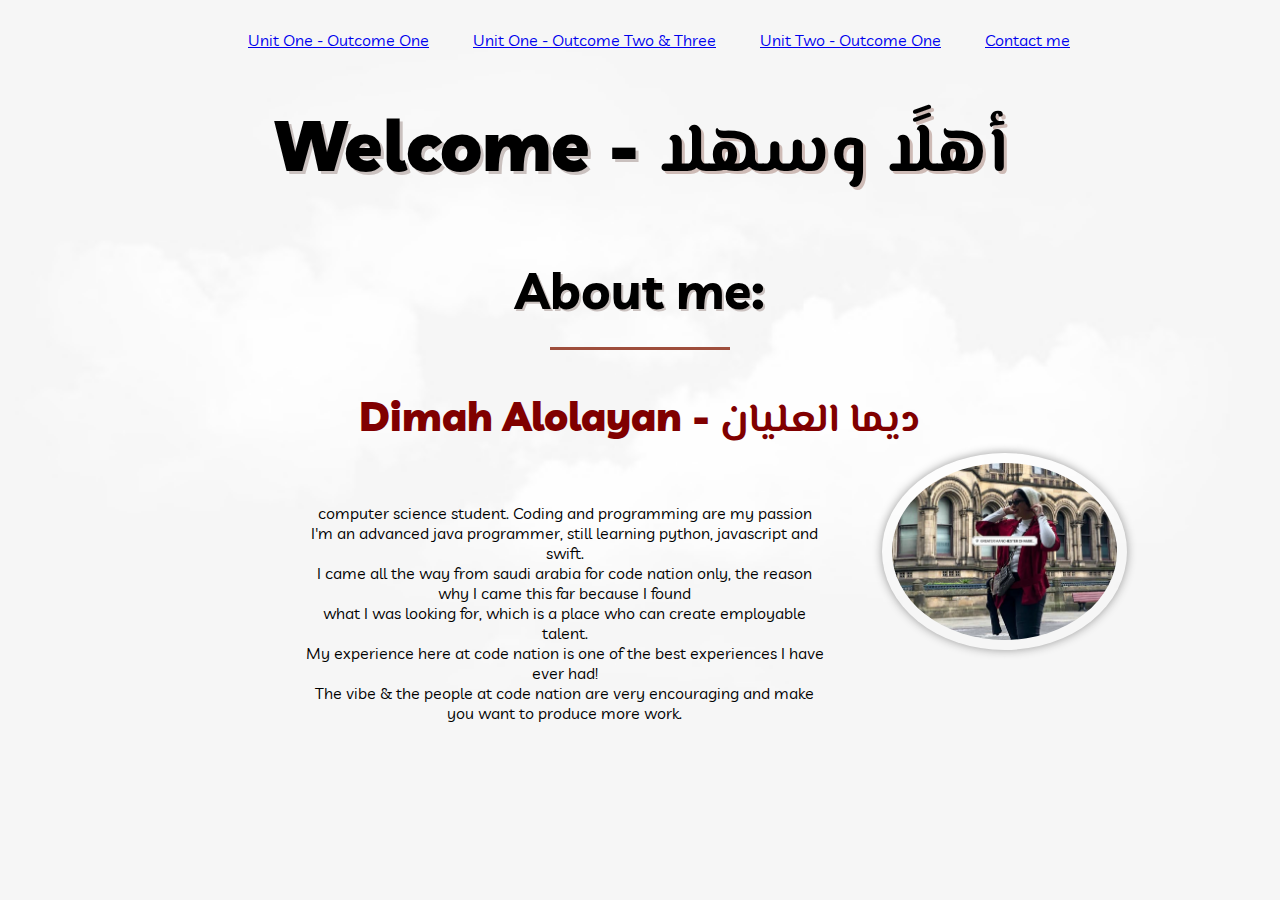
<file: index.html>
<!DOCTYPE html>
<html lang="en">

<head>
    <meta charset="UTF-8">

    <link rel="stylesheet" type="text/css" href="main.css">
    <title>Document</title>
</head>

<body>


    <header>
        <nav>
            <ul class="containers">
                <li> <a href="unit1.html">Unit One - Outcome One</a></li>
                <li> <a href="unit23.html">Unit One - Outcome Two & Three</a></li>
                <li> <a href="unit2.html">Unit Two - Outcome One</a></li>
                <li> <a href="contactme.html">Contact me</a></li>
            </ul>
        </nav>
    </header>



    <br>
    <div>
        <h1 id="welcome"><b>Welcome - </b><b id="welcomeArabic"> أهلًا وسهلا</b><br></h1>
    </div>

    <h2 id="aboutmeAlgin">About me:</h2>
    <span class="border"></span>

    <h3 id="name"><b>Dimah Alolayan - </b> <b class="arabic">ديما العليان</b> </h3>

    <div class="AboutMe">
        <br>
        <p class="paragraphA"> computer science student. Coding and programming are my passion<br>
            I'm an advanced java programmer, still learning python, javascript and swift.<br>
            I came all the way from saudi arabia for code nation only, the reason why I came this far
            because I
            found<br>
            what I was looking for, which is a place who can create employable talent.<br>
            My experience here at code nation is one of the best experiences I have ever had! <br>
            The vibe & the people at code nation are very encouraging and make you want to produce more
            work.
        </p>


        <div class="img-wrap">
            <img src="mypic.png">
        </div>
    </div>
</body>

</html>
</file>
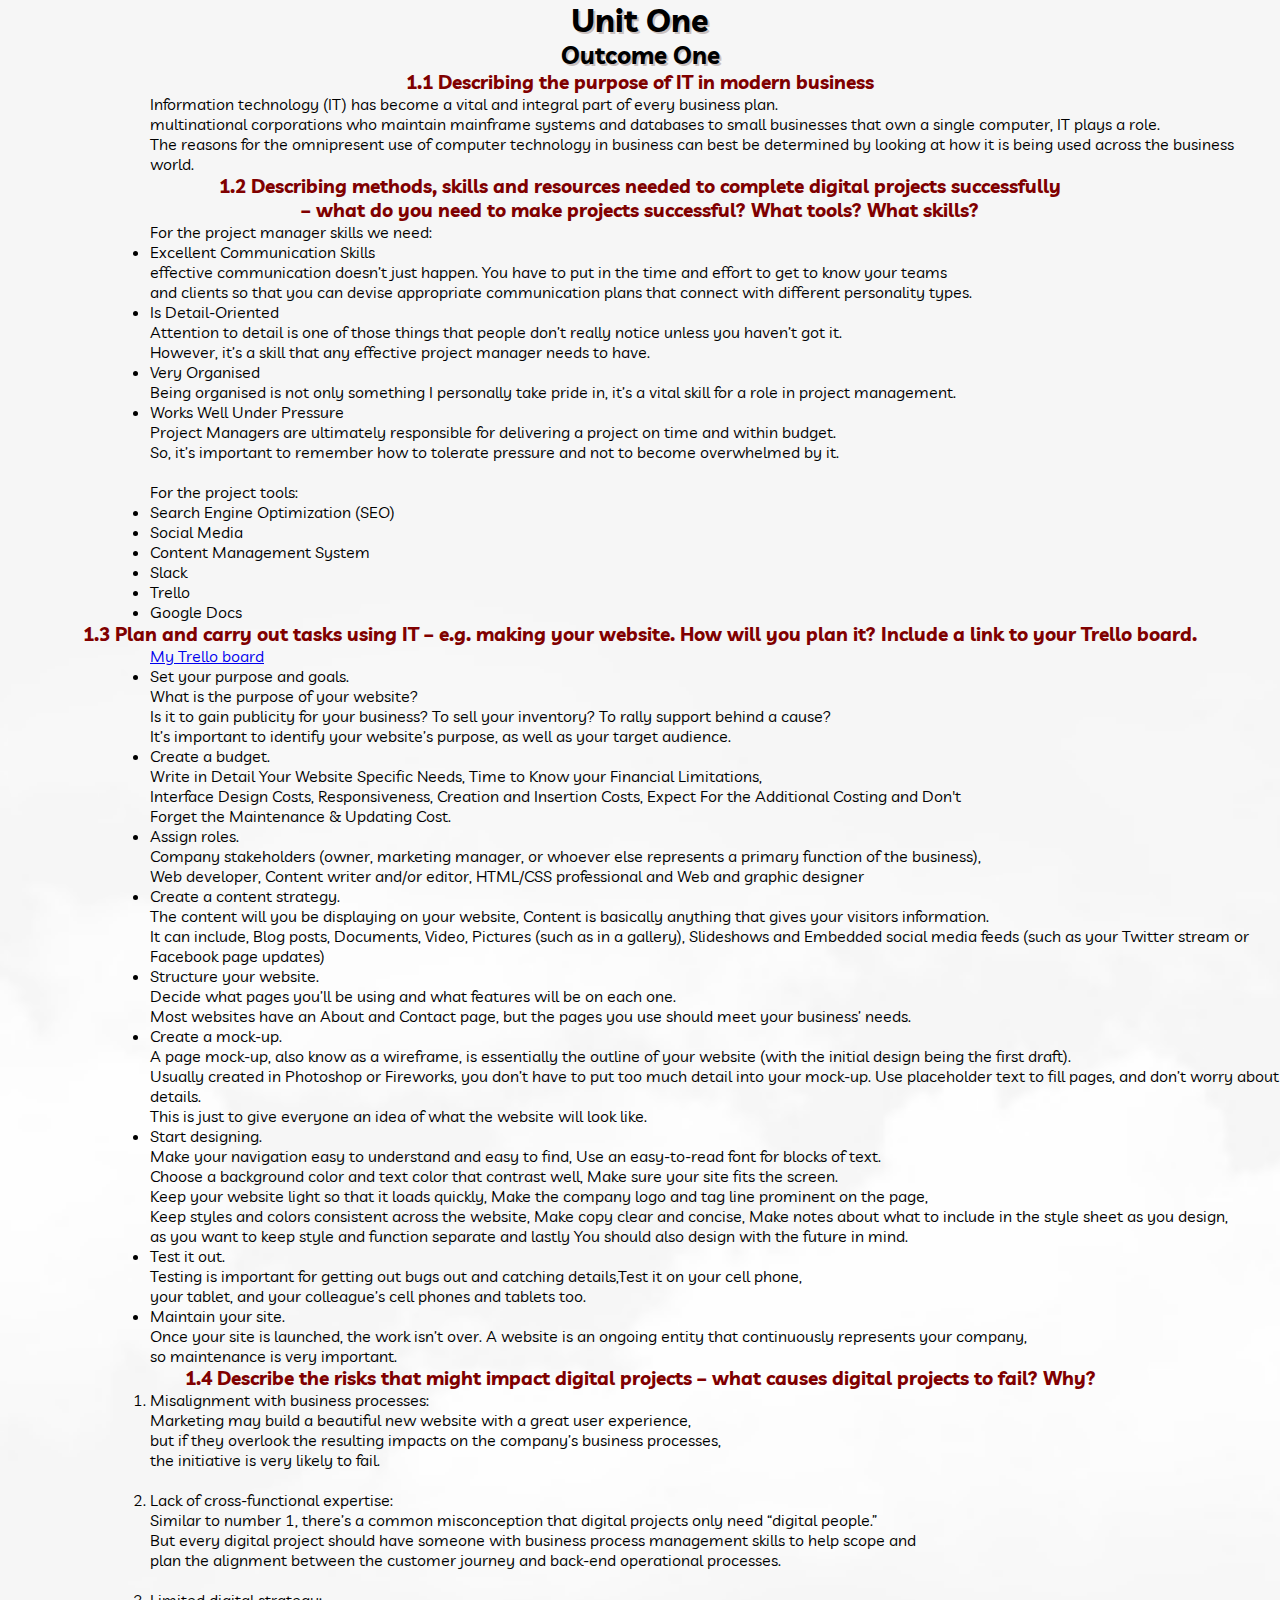
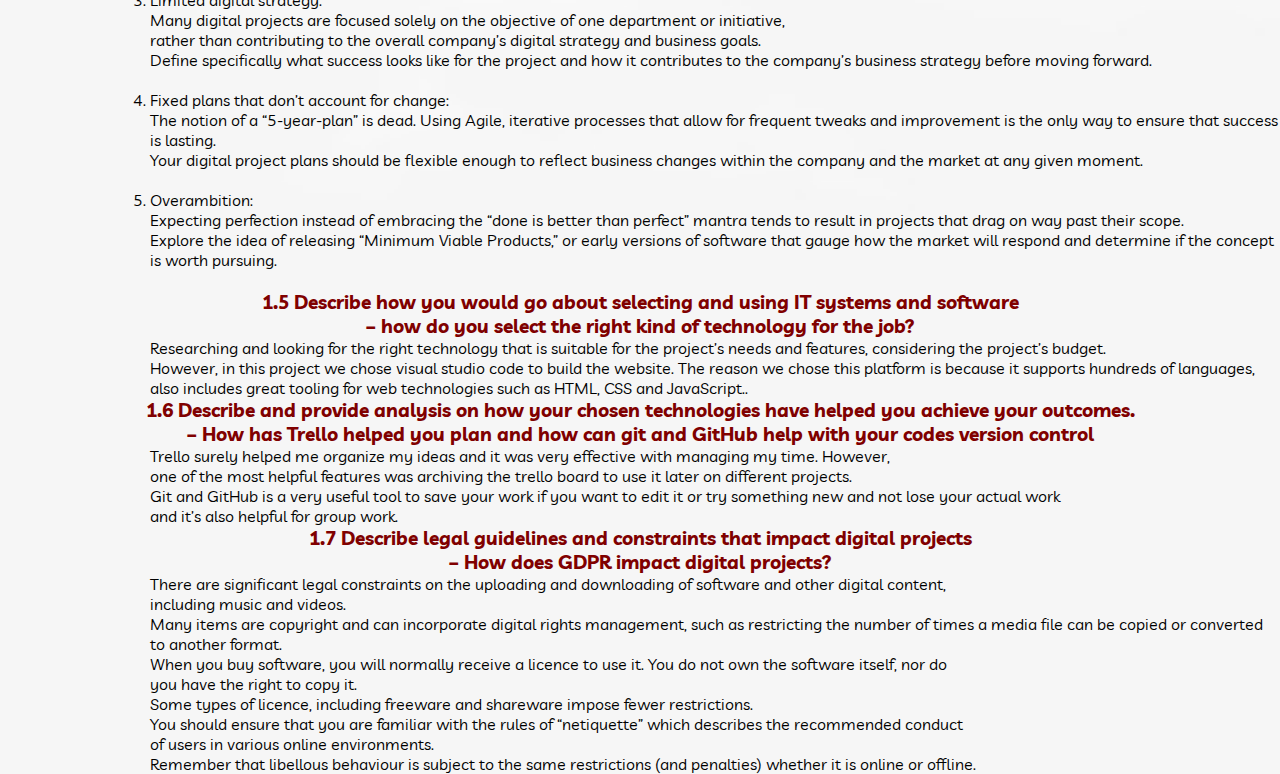
<file: unit1.html>
<!DOCTYPE html>
<html lang="en">

<head>
    <meta charset="UTF-8">
    <link rel="stylesheet" type="text/css" href="main.css">
    <title>Unit One</title>
</head>

<body>
    <div class="unitAndOutcome">
        <h1>Unit One</h1>
        <h2>Outcome One</h2>
    </div>
    <h3> 1.1 Describing the purpose of IT in modern business</h3>
    <p class="paragraph">Information technology (IT) has become a vital and integral part of every business plan.<br>
        multinational corporations who maintain mainframe systems and databases to small businesses that own a single
        computer, IT plays a role.<br>
        The reasons for the omnipresent use of computer technology in business can best be determined by looking at how
        it is being used across the business world.
    </p>
    <h3>1.2 Describing methods, skills and resources needed to complete digital projects successfully<br> – what do you
        need
        to make projects successful? What tools? What skills? </h3>
    <p class="paragraph">For the project manager skills we need:
        <br>
        <ul class="paragraph">
            <li> Excellent Communication Skills</li>
        </ul>
        <p class="paragraph">effective communication doesn’t just happen. You have to put in the time and effort to get
            to know your teams<br>
            and clients so that you can devise appropriate communication plans that connect with different personality
            types.</p>

        <ul class="paragraph">
            <li> Is Detail-Oriented</li>
        </ul>
        <p class="paragraph"> Attention to detail is one of those things that people don’t really notice unless you
            haven’t got it. <br>
            However, it’s a skill that any effective project manager needs to have.</p>
        <ul class="paragraph">
            <li> Very Organised</li>
        </ul>
        <p class="paragraph"> Being organised is not only something I personally take pride in, it’s a vital skill for a
            role in project
            management.</p>
        <ul class="paragraph">
            <li> Works Well Under Pressure</li>
        </ul>
        <p class="paragraph"> Project Managers are ultimately responsible for delivering a project on time and within
            budget.<br>
            So, it’s important to remember how to tolerate pressure and not to become overwhelmed by it.<br><br>
            For the project tools:</p>
        <ul>
            <li class="paragraph">Search Engine Optimization (SEO) </li>
            <li class="paragraph">Social Media</li>
            <li class="paragraph">Content Management System</li>
            <li class="paragraph">Slack</li>
            <li class="paragraph">Trello</li>
            <li class="paragraph">Google Docs</li>
        </ul>
    </p>

    <h3>1.3 Plan and carry out tasks using IT – e.g. making your website. How will you plan it? Include a link to your
        Trello board. </h3>

    <p class="paragraph">
        <a href="https://trello.com/b/nFg40Zds/html-css/">My Trello board</a>
    </p>

    <p>

        <ul class="paragraph">
            <li> Set your purpose and goals. </li>

            What is the purpose of your website?<br>
            Is it to gain publicity for your business? To sell your inventory? To rally support behind a cause?<br>
            It’s important to identify your website’s purpose, as well as your target audience.
        </ul>
        <ul class="paragraph">
            <li>Create a budget.</li>
            Write in Detail Your Website Specific Needs, Time to Know your Financial Limitations,
            <br>
            Interface Design Costs, Responsiveness, Creation and Insertion Costs, Expect For the Additional Costing
            and
            Don't <br>
            Forget the Maintenance & Updating Cost.
        </ul>

        <ul class="paragraph">
            <li>Assign roles.</li>
            Company stakeholders (owner, marketing manager, or whoever else represents a primary
            function of the
            business),<br>
            Web developer, Content writer and/or editor, HTML/CSS professional and Web and graphic designer
        </ul>

        <ul class="paragraph">
            <li> Create a content strategy.</li>

            The content will you be displaying on your website, Content is basically anything that
            gives your visitors
            information. <br>
            It can include, Blog posts, Documents, Video, Pictures (such as in a gallery), Slideshows and Embedded
            social
            media feeds (such as your Twitter stream or Facebook page updates)
        </ul>


        <ul class="paragraph">
            <li>Structure your website.</li>
            Decide what pages you’ll be using and what features will be on each one.<br>
            Most websites have an About and Contact page, but the pages you use should meet your business’ needs.
        </ul>

        <ul class="paragraph">
            <li>Create a mock-up.</li>
            A page mock-up, also know as a wireframe, is essentially the outline of your website (with
            the initial design
            being the first draft).<br>
            Usually created in Photoshop or Fireworks, you don’t have to put too much detail into your mock-up. Use
            placeholder text to fill pages, and don’t worry about details.<br>
            This is just to give everyone an idea of what the website will look like.
        </ul>

        <ul class="paragraph">
            <li>Start designing.</li>

            Make your navigation easy to understand and easy to find, Use an easy-to-read font for
            blocks of text.<br>
            Choose a background color and text color that contrast well, Make sure your site fits the screen.<br>
            Keep your website light so that it loads quickly, Make the company logo and tag line prominent on the
            page,
            <br>
            Keep styles and colors consistent across the website, Make copy clear and concise, Make notes about what
            to
            include in the style sheet as you design,<br> as you want to keep style and function separate and lastly
            You
            should also design with the future in mind.
        </ul>

        <ul class="paragraph">
            <li>Test it out.</li>
            Testing is important for getting out bugs out and catching details,Test it on your
            cell
            phone, <br>
            your tablet, and your colleague’s cell phones and tablets too.
        </ul>

        <ul class="paragraph">
            <li>Maintain your site.</li>
            Once your site is launched, the work isn’t over. A website is an ongoing entity that
            continuously represents
            your company,<br>
            so maintenance is very important.
        </ul>

    </p>

    <h3>1.4 Describe the risks that might impact digital projects – what causes digital projects to fail? Why? </h3>

    <p class="paragraph">
        <ol>
            <li class="paragraph">
                Misalignment with business processes:<br>
                Marketing may build a beautiful new website with a great user experience,<br>
                but if they overlook the resulting impacts on the company’s business processes, <br>the initiative is
                very
                likely to fail.<br><br>
            </li>

            <li class="paragraph">
                Lack of cross-functional expertise: <br>
                Similar to number 1, there’s a common misconception that digital projects only need “digital
                people.”<br>
                But every digital project should have someone with business process management skills to help scope
                and<br>
                plan the alignment between the customer journey and back-end operational processes.<br><br>
            </li>

            <li class="paragraph">
                Limited digital strategy:<br>
                Many digital projects are focused solely on the objective of one department or initiative, <br> rather
                than
                contributing to the overall company’s digital strategy and business goals.<br>
                Define specifically what success looks like for the project and how it contributes to the company’s
                business strategy before moving forward.<br><br>
            </li>

            <li class="paragraph">
                Fixed plans that don’t account for change:<br>
                The notion of a “5-year-plan” is dead. Using Agile, iterative processes that allow for frequent tweaks
                and improvement is the only way to ensure that success is lasting.<br>
                Your digital project plans should be flexible enough to reflect business changes within the company and
                the market at any given moment.<br><br>
            </li>

            <li class="paragraph">
                Overambition: <br>
                Expecting perfection instead of embracing the “done is better than perfect” mantra tends to result in
                projects that drag on way past their scope.<br>
                Explore the idea of releasing “Minimum Viable Products,” or early versions of software that gauge how
                the market will respond and determine if the concept is worth pursuing.<br><br>
            </li>
        </ol>
    </p>
    <h3> 1.5 Describe how you would go about selecting and using IT systems and software <br> – how do you select the right
        kind of technology for the job? </h3>
    <p class="paragraph">

        Researching and looking for the right technology that is suitable for the project’s needs and features,
        considering the project’s budget.<br>
        However, in this project we chose visual studio code to build the website. The reason we chose this platform is
        because it supports hundreds of languages, <br>
        also includes great tooling for web technologies such as HTML, CSS and JavaScript..


    </p>

    <h3>
        1.6 Describe and provide analysis on how your chosen technologies have helped you achieve your outcomes.<br> –
        How
        has Trello helped you plan and how can git and GitHub help with your codes version control
    </h3>
    <p class="paragraph">
        Trello surely helped me organize my ideas and it was very effective with managing my time. However, <br>
        one of the most helpful features was archiving the trello board to use it later on different projects.<br>
        Git and GitHub is a very useful tool to save your work if you want to edit it or try something new and not lose
        your actual work <br>
        and it’s also helpful for group work.

    </p>

    <h3>1.7 Describe legal guidelines and constraints that impact digital projects<br>
        – How does GDPR impact digital projects?
    </h3>

    <p class="paragraph">There are significant legal constraints on the uploading and downloading of software and other
        digital
        content,<br>
        including music and videos.<br>
        Many items are copyright and can incorporate digital rights management, such as restricting the number of times
        a media file can be copied or converted to another format.<br>
        When you buy software, you will normally receive a licence to use it. You do not own the software itself, nor
        do<br>
        you have the right to copy it.<br>
        Some types of licence, including freeware and shareware impose fewer restrictions.
    </p>
    <p class="paragraph">
        You should ensure that you are familiar with the rules of “netiquette” which describes the recommended
        conduct<br>
        of users in various online environments.<br>
        Remember that libellous behaviour is subject to the same restrictions (and penalties) whether it is online or
        offline.
    </p>




</body>

</html>
</file>
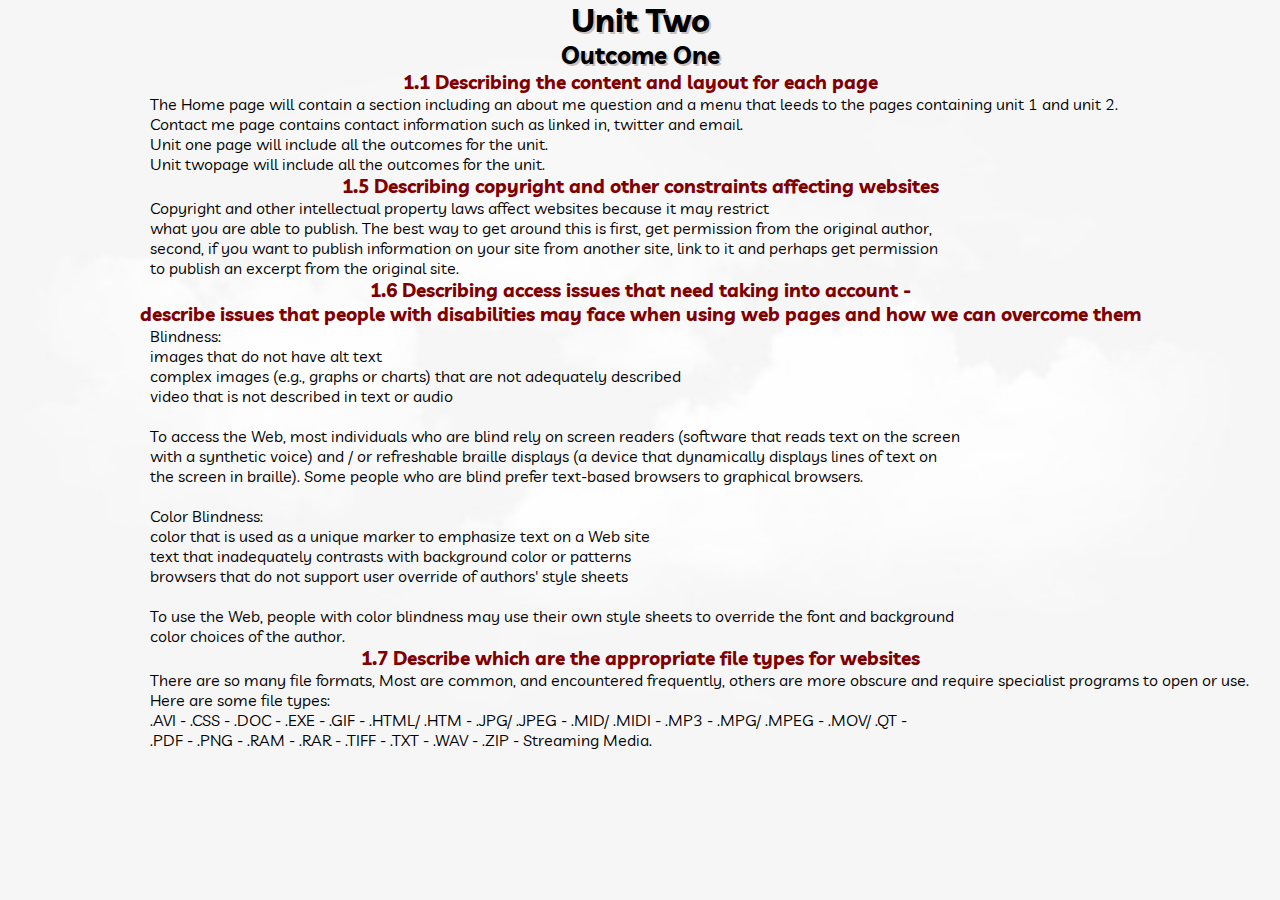
<file: unit2.html>
<!DOCTYPE html>
<html lang="en">

<head>
    <meta charset="UTF-8">
    <link rel="stylesheet" type="text/css" href="main.css">
    <title>Unit Two</title>
</head>

<body>
    <div class="unitAndOutcome">
        <h1>Unit Two</h1>
        <h2>Outcome One </h2>
    </div>
    <h3>1.1 Describing the content and layout for each page</h3>
    <p class="paragraph">
        The Home page will contain a section including an about me question and a menu that leeds to the pages
        containing unit 1 and unit 2.<br>
        Contact me page contains contact information such as linked in, twitter and email.<br>
        Unit one page will include all the outcomes for the unit.<br>
        Unit twopage will include all the outcomes for the unit.
    </p>

    <h3> 1.5 Describing copyright and other constraints affecting websites</h3>
    <p class="paragraph">

        Copyright and other intellectual property laws affect websites because it may restrict<br>
        what you are able to publish. The best way to get around this is first, get permission from the original
        author,<br>
        second, if you want to publish information on your site from another site, link to it and perhaps get permission
        <br>
        to publish an excerpt from the original site.

    </p>
    <h3>

        1.6 Describing access issues that need taking into account - <br>
        describe issues that people with disabilities may face when using web pages and how we can overcome them

    </h3>

    <p class="paragraph">
        Blindness:<br>
        images that do not have alt text<br>
        complex images (e.g., graphs or charts) that are not adequately described<br>
        video that is not described in text or audio<br><br>

        To access the Web, most individuals who are blind rely on screen readers (software that reads text on the
        screen<br>
        with a synthetic voice) and / or refreshable braille displays (a device that dynamically displays lines of text
        on<br>
        the screen in braille). Some people who are blind prefer text-based browsers to graphical browsers.<br><br>

        Color Blindness:<br>
        color that is used as a unique marker to emphasize text on a Web site<br>
        text that inadequately contrasts with background color or patterns<br>
        browsers that do not support user override of authors' style sheets<br><br>

        To use the Web, people with color blindness may use their own style sheets to override the font and
        background<br>
        color choices of the author.
    </p>

    <h3> 1.7 Describe which are the appropriate file types for websites </h3>
    <p class="paragraph">
        There are so many file formats, Most are common, and encountered frequently, others are more obscure and require
        specialist programs to open or use. <br>
        Here are some file types:<br>
        .AVI - .CSS - .DOC - .EXE - .GIF - .HTML/ .HTM - .JPG/ .JPEG - .MID/ .MIDI - .MP3 - .MPG/ .MPEG - .MOV/ .QT
        -<br>
        .PDF - .PNG - .RAM - .RAR - .TIFF - .TXT - .WAV - .ZIP - Streaming Media.

    </p>




</body>

</html>
</file>
<file: main.css>
@import url('https://fonts.googleapis.com/css?family=El+Messiri|Livvic&display=swap');
*{
    margin: 0;
    padding: 0;
}
header{
    margin-left: 100px;
    display: flex;
    align-items: center;
    padding: 30px 10%;
}
.containers{
    list-style: none;
}
.containers li{
        display: inline-block;
padding: 0px 20px;
}

.containers li a {
    transition: all 0.3s ease 0s;
}

.containers li a:hover {
   background : #cebbb6;
}

body{
   justify-content: center;
   align-items: center;
  background-image: url("background1.jpg");
    background-position: center; 
    background-repeat: no-repeat; 
    background-size:cover; 
    font-family: 'Livvic', sans-serif;

}
#welcomeArabic {
    text-shadow: 3px 3px #cebbb6;
    color: black;
    text-align: center;
    font-family: 'El Messiri', sans-serif;
    font-size: 70px;
}
.welcomeBackground{
color: azure;
}
#welcome{
    text-shadow: 3px 3px #cac1bf;
    color: black;
    text-align: center;
    font-family: 'Livvic', sans-serif;
    font-size: 70px;
    margin-bottom: 50px;

}
.AboutMe {
    display: flex;
    box-sizing: border-box; 
    text-align: center;
    font-family: 'Livvic', sans-serif;
}

.arabic {
    font-family: 'El Messiri', sans-serif;
    text-align: center;
}
#name{
    color: maroon;
    text-align: center;
    font-size: 40px;
}
#aboutmeAlgin {
    overflow: hidden;
    text-shadow: 2px 2px #cac1bf;
    text-align: center;
    font-size: 50px;
    margin-top: 20px;
    margin-bottom:25px ;
}

.unitAndOutcome{
    text-shadow: 2px 2px #cac1bf;
    text-align: center;

}
h3{
    color: maroon;
    text-align: center;

}

.paragraph {
    box-sizing: border-box;
    margin-left: 150px;
}
.paragraphA {
    box-sizing: border-box;
    margin-left: 300px;
margin-top: 50px;
}
.border{
    display: block;
    margin: auto;
    width: 180px;
    height: 3px;
    background: #9e4e3c;
    margin-bottom: 40px;
}
.img-wrap{
    width: 50%;
}
.img-wrap img{
margin-left: -100px;
    width: 50%;
    padding:10px;
border-radius: 50%;
box-shadow: 0 0 10px #999999

}
</file>
